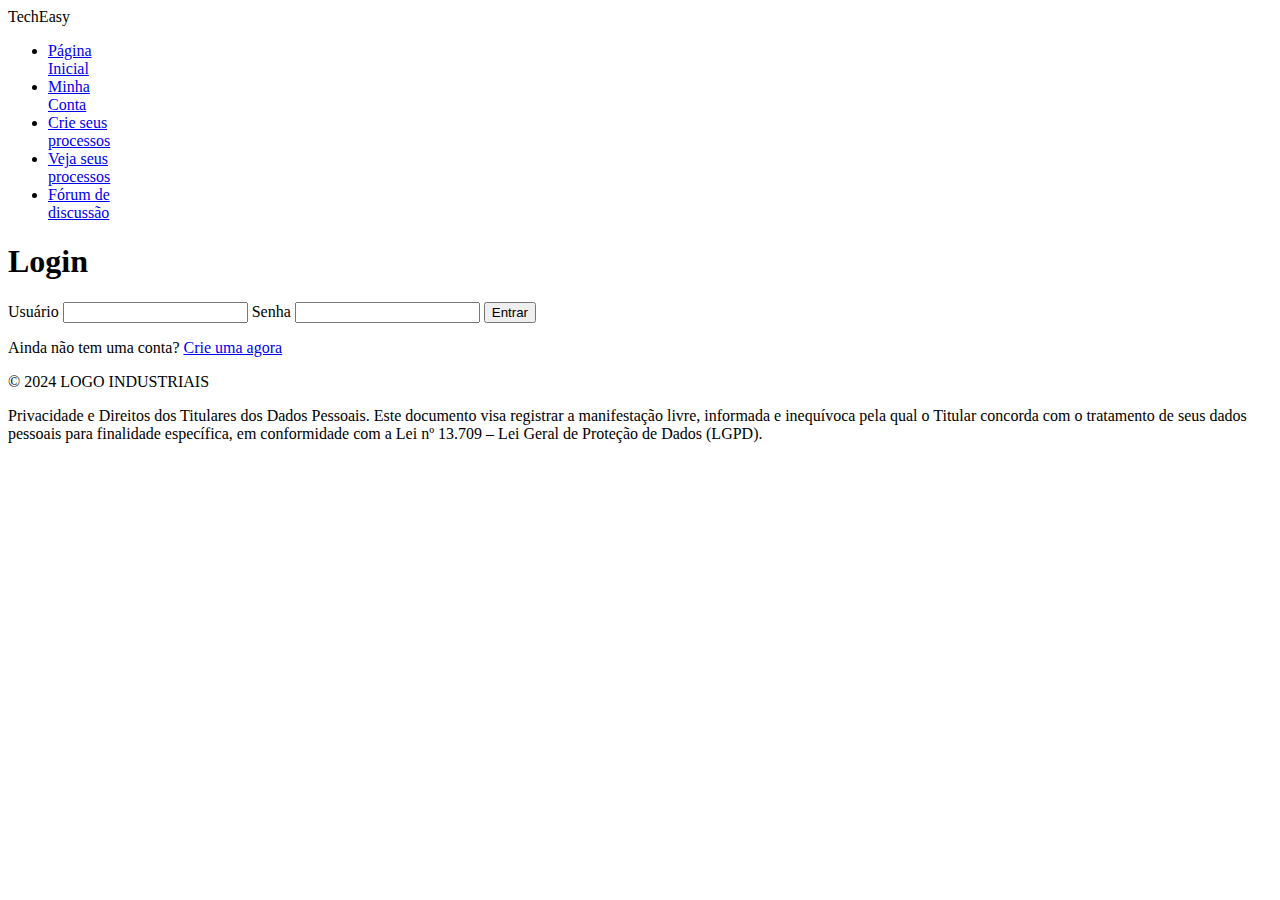
<file: Conta.html>
<!DOCTYPE html>
<html>

<head>
    <link rel="stylesheet" href="style.css">
</head>

<body>
    <header>
        <div class="logo">
            TechEasy
        </div>
        <nav>
            <ul class="menuSuspenso">
                <li>
                    <a href="Homepage.html">Página<br>Inicial</a>
                </li>
                <li>
                    <a href="Conta.html"> Minha<br>Conta</a>
                </li>
                <li>
                    <a href="Processos.html">Crie seus <br>processos</a>
                </li>
                <li>
                    <a href="Analise.html">Veja seus <br>processos</a>
                </li>
                <li>
                    <a href="Analise.html">Fórum de <br>discussão</a>
                </li>
            </ul>
        </nav>
    </header>
    <main>
        <section class="form">
            <h1>Login</h1>
            <form>
                <label for="user">Usuário</label>
                <input type="text" id="user" name="user">
                <label for="password">Senha</label>
                <input type="password" id="password" name="password">
                <button type="submit">Entrar</button>
                <p>Ainda não tem uma conta? <a href="#">Crie uma agora</a></p>
            </form>
        </section>
</main>
<footer>
    <section class="disclaimer">
        <p>&copy; 2024 LOGO INDUSTRIAIS</p>
        <p>Privacidade e Direitos dos Titulares dos Dados Pessoais. Este documento visa registrar a manifestação livre,
            informada e inequívoca pela qual o Titular concorda com o tratamento de seus dados pessoais para finalidade
            específica,
            em conformidade com a Lei nº 13.709 – Lei Geral de Proteção de Dados (LGPD).</p>
    </section>
</footer>
</file>
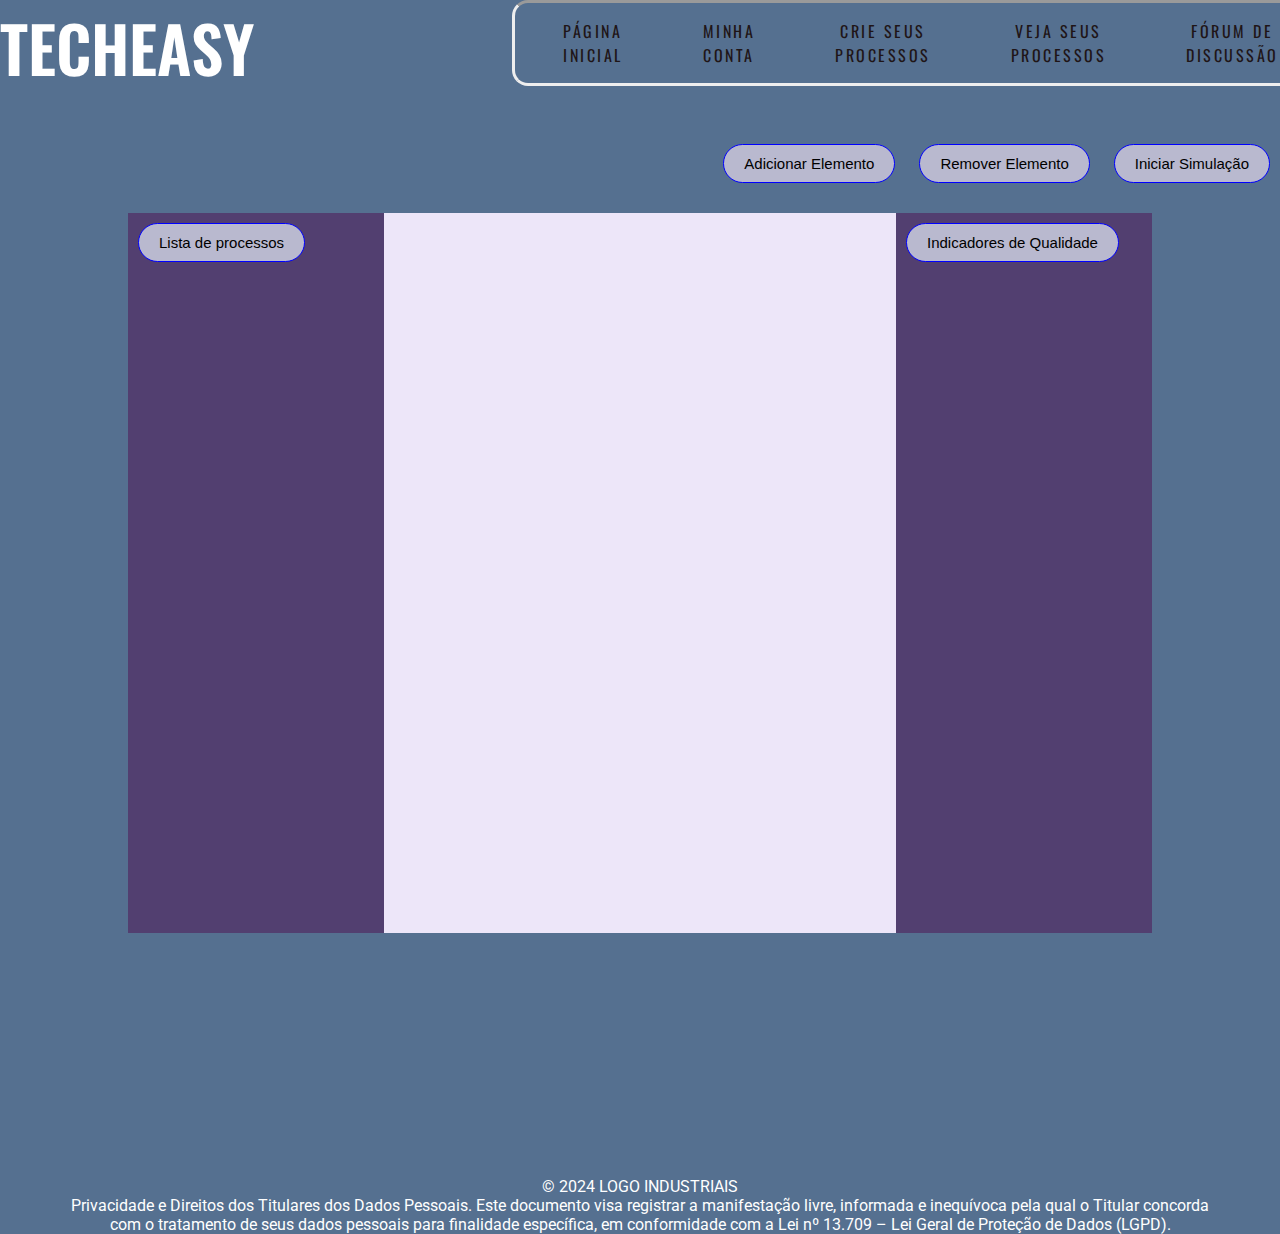
<file: Processos.html>
<!DOCTYPE html>
<html>

<head>
    <link rel="stylesheet" href="Conta.css">
</head>

<body>
    <header>
        <div class="logo">
            TechEasy
        </div>
        <div class="button-container">
            <div class="button-right">
            <button type="submit">Adicionar Elemento</button>
            <button type="submit">Remover Elemento</button>
            <button type="submit">Iniciar Simulação</button>
            </div>
        </div>
        <nav>
            <ul class="menuSuspenso">
                <li>
                    <a href="Homepage.html">Página<br>Inicial</a>
                </li>
                <li>
                    <a href="Conta.html"> Minha<br>Conta</a>
                </li>
                <li>
                    <a href="Processos.html">Crie seus <br>processos</a>
                </li>
                <li>
                    <a href="Analise.html">Veja seus <br>processos</a>
                </li>
                <li>
                    <a href="Analise.html">Fórum de <br>discussão</a>
                </li>
            </ul>
        </nav>
        <div class="container">
            <div class="main">
                <div class="side left">
                    <button>Lista de processos</button>
                </div>
                <div class="middle">

                </div>
                <div class="side right">
                    <button>Indicadores de Qualidade</button>
                </div>
            </div>
        </div>
        <footer>
            <section class="disclaimer">
                <p>&copy; 2024 LOGO INDUSTRIAIS</p>
                <p>Privacidade e Direitos dos Titulares dos Dados Pessoais. Este documento visa registrar a manifestação
                    livre,
                    informada e inequívoca pela qual o Titular concorda com o tratamento de seus dados pessoais para
                    finalidade
                    específica,
                    em conformidade com a Lei nº 13.709 – Lei Geral de Proteção de Dados (LGPD).</p>
            </section>
        </footer>

    </header>
</file>
<file: style.css>
.d3-u-block-bypass {
    color: #1B48E0
}

.d3-o-hamburger .d3-o-hamburger__inner {
    background-color: #fafafa
}

.d3-o-hamburger .d3-o-hamburger__inner::before,
.d3-o-hamburger .d3-o-hamburger__inner::after {
    background-color: #fafafa
}

.d3-o-table--sortable [class*="headerSort"] {
    color: #151515
}

.d3-legend--list a {
    color: #1B48E0
}

.nfl-o-table-pagination__previous,
.nfl-o-table-pagination__next {
    color: #1B48E0
}

.nfl-o-table-pagination__previous :not(.nfl-o-icon--white) [class*="nfl-o-icon"]:hover,
.nfl-o-table-pagination__next :not(.nfl-o-icon--white) [class*="nfl-o-icon"]:hover {
    fill: #1B48E0
}

.d3-o-promo-card--small {
    background-color: #1B48E0 !important
}

.nfl-o-schedules-card button.nfl-o-schedules-card__btn-soldout.nfl-o-button--alert .nfl-o-icon--tickets-sold-out {
    fill: #D50A0A
}

.nfl-o-anchor li a:hover {
    border-bottom-color: #1B48E0
}

.nfl-o-cta--primary,
[class*="d3-o-promo-card--"] .d3-o-button,
.nfl-o-matchup-cards .nfl-o-matchup-cards__btn-buy-tickets,
.nfl-c-game-strip__btn-buy-tickets,
[class*="d3-l-module--hero"] .d3-o-media-object__cta .d3-o-button,
.nfl-o-cta--special {
    background-color: #1B48E0;
    border-width: 1px;
    border-style: solid;
    border-color: #1B48E0;
    color: #fafafa
}

.nfl-o-cta--primary:hover,
[class*="d3-o-promo-card--"] .d3-o-button:hover,
.nfl-o-matchup-cards .nfl-o-matchup-cards__btn-buy-tickets:hover,
.nfl-c-game-strip__btn-buy-tickets:hover,
[class*="d3-l-module--hero"] .d3-o-media-object__cta .d3-o-button:hover,
.nfl-o-cta--special:hover {
    color: #1B48E0;
    background-color: #fafafa;
    border-color: #1B48E0
}

.nfl-o-cta--secondary,
.nfl-c-game-strip__cta.nfl-c-game-strip__cta--ingame .nfl-c-game-strip__cta-mwls:not(:empty)+.nfl-c-game-strip__cta-game .nfl-c-game-strip__btn-game-day {
    background-color: #fafafa;
    color: #1B48E0;
    border: 1px solid #1B48E0
}

.nfl-o-cta--secondary:hover,
.nfl-c-game-strip__cta.nfl-c-game-strip__cta--ingame .nfl-c-game-strip__cta-mwls:not(:empty)+.nfl-c-game-strip__cta-game .nfl-c-game-strip__btn-game-day:hover {
    background-color: #1B48E0;
    color: #fafafa
}

.nfl-o-cta--link,
.nfl-o-anchor li,
.nfl-o-biography a,
[class*='d3-o-content-tray'] .d3-o-button,
.d3-o-cta-bar__item--link-text-color a,
.nfl-o-fevo--link-text-color,
.nfl-o-headlinestack .d3-o-tabs__wrap li.selected,
.nfl-o-headlinestack__button>a,
.nfl-o-headlinestack li button[aria-selected^="true"],
.nfl-o-matchup-cards .nfl-o-matchup-cards__btn-game-pass,
.nfl-o-matchup-cards .nfl-o-matchup-cards__btn-listen,
.nfl-o-matchup-cards .nfl-o-matchup-cards__btn-sponsor,
.nfl-o-matchup-cards--pre-game .nfl-o-matchup-cards__btn-game-day,
.nfl-c-article__body li a,
.nfl-c-article__body p a,
.nfl-c-article__related-links ul li,
.nfl-c-article .nfl-c-body-part--text h2 a,
.nfl-c-article .nfl-c-body-part--text h3 a,
.nfl-c-article .nfl-c-body-part--text h4 a,
.nfl-c-article .nfl-c-body-part--text h5 a,
.nfl-c-article .nfl-c-body-part--text li a,
.nfl-c-article .nfl-c-body-part--text p a,
.nfl-c-article .nfl-c-body-part--table-of-contents a,
.nfl-c-article .nfl-c-custom-entity-table a,
.nfl-c-article .nfl-c-body-part--table a,
.nfl-c-article .nfl-c-body-part--document a,
.nfl-c-game-strip__btn-game-pass,
.nfl-c-game-strip__btn-listen,
.nfl-c-game-strip__link {
    color: #1B48E0
}

.nfl-o-cta[data-toggler-action="1"] [class*=nfl-o-icon] {
    fill: #1B48E0
}

.nfl-o-cta--rounded {
    color: #1B48E0
}

.nfl-o-cta--rounded[aria-pressed="true"] {
    color: #fafafa;
    background-color: #1B48E0;
    border-color: #1B48E0
}

.nfl-o-cta--rounded[aria-pressed="true"]:focus {
    outline-color: #1B48E0
}

button.nfl-o-button.nfl-o-button--alert {
    color: #D50A0A;
    border-color: #D50A0A
}

.nfl-o-chat-flyout--has-color-schema-header-and-footer .nfl-o-chat-flyout__trigger {
    background-color: #013369
}

.nfl-o-chat-flyout--has-color-schema-header-and-footer .nfl-o-chat-flyout__body {
    border-left-color: #013369
}

.nfl-o-chat-flyout--has-color-schema-button-color .nfl-o-chat-flyout__trigger {
    background-color: #1B48E0
}

.nfl-o-chat-flyout--has-color-schema-button-color .nfl-o-chat-flyout__body {
    border-left-color: #1B48E0
}

.nfl-o-chat-flyout__body .nfl-o-placeholder--t_thumb_squared {
    background-image: url("https://static.www.nfl.com/image/upload/v1554321393/league/nvfr7ogywskqrfaiu38m.svg")
}

.d3-o-contact-us__list .nfl-o-icon>svg {
    fill: #1B48E0
}

.d3-o-contact-us__item:hover {
    border-color: #1B48E0
}

.d3-o-contact-us__item-label {
    color: #1B48E0
}

[class*='d3-o-content-tray'] .d3-o-media-object__summary a {
    color: #1B48E0
}

.d3-o-cta-bar__item--button-color a {
    background-color: #1B48E0;
    color: #fafafa
}

.d3-o-cta-bar__item--header-footer-color a {
    color: #fafafa;
    background-color: #013369
}

.nfl-o-fevo--button-color {
    background-color: #1B48E0;
    color: #fafafa
}

.nfl-o-fevo--header-footer-color {
    color: #fafafa;
    background-color: #013369
}

.nfl-o-headlinestack .d3-o-tabs__wrap li.selected {
    border-bottom-color: currentColor
}

.nfl-c-centerpiece.nfl-c-centerpiece--v2 .nfl-o-headlinestack .d3-o-tabs__wrap li button[aria-selected^="true"] {
    color: #1B48E0
}

[class^="d3-o-link-bar"] .d3-o-link-bar__list--icon {
    background-color: #1B48E0
}

.d3-o-link-bar--horizontal__list li a,
.d3-o-link-bar--vertical__list li a {
    color: #1B48E0
}

.nfl-o-matchup-cards .nfl-o-matchup-cards__btn-game-day {
    background-color: #1B48E0;
    border-color: #1B48E0;
    color: #fafafa
}

.nfl-o-matchup-cards .nfl-h-highlight {
    color: #D50A0A
}

.nfl-o-matchup-cards .nfl-h-underline::before {
    background-color: #D50A0A
}

.nfl-o-matchup-cards .nfl-o-matchup-cards__media-add-calendar {
    color: #1B48E0
}

.nfl-o-matchup-cards--pre-game .nfl-o-matchup-cards__btn-game-day {
    background-color: #fff;
    border: 1px solid #ccc;
    color: #1B48E0
}

.nfl-c-article .nfl-o-matchup-cards .nfl-o-matchup-cards__cta .nfl-o-matchup-cards__btn-game-day {
    background-color: #1B48E0;
    border-color: #1B48E0;
    color: #fafafa
}

.d3-o-on-now-bar__header-status {
    color: #fff;
    background-color: #D50A0A
}

.d3-o-on-now-bar__info a:hover {
    color: #1B48E0
}

.d3-o-on-now-bar__close-button,
.d3-o-on-now-bar__more-button {
    color: #1B48E0
}

.d3-o-on-now-bar__body-status {
    color: #fff;
    background-color: #D50A0A
}

.d3-o-on-now-bar__body-title a.d3-o-on-now-bar__body-title-name:hover {
    color: #D50A0A
}

.nfl-o-pick-card__player-name a,
.nfl-o-pick-card__editorial-links a,
.nfl-o-pick-card__editors-details a,
.nfl-o-pick-card__editors-details p a,
.nfl-o-pick-card__editors-details li a {
    color: #1B48E0
}

.nfl-o-pick-card__player-name a {
    color: #1B48E0
}

.nfl-o-placeholder--t_editorial_landscape_8_desktop_mobile {
    background-image: url("https://static.www.nfl.com/image/upload/v1554321393/league/nvfr7ogywskqrfaiu38m.svg")
}

.nfl-o-placeholder--t_editorial_landscape_8_desktop_mobile:after {
    background-image: url("https://res.cloudinary.com/stage-nflclubs/image/upload/49ers/f6b7udz3xm3jglfakq9q.svg")
}

.nfl-o-placeholder--t_thumb_squared,
.nfl-o-placeholder--t_person_squared_mobile {
    background-image: url("https://res.cloudinary.com/stage-nflclubs/image/upload/49ers/f6b7udz3xm3jglfakq9q.svg")
}

.nfl-o-placeholder--t_portrait_mobile {
    background-image: url("https://static.nfl.com/static/content/public/static/wildcat/assets/img/application-shell/shield/default.svg")
}

.d3-o-tabs--standings [aria-pressed="true"] {
    color: #fafafa;
    background-color: #1B48E0;
    border-color: #1B48E0
}

.d3-o-tabs--overflow .d3-is-active a {
    background-color: #1B48E0;
    color: #fafafa
}

.nfl-o-tabs-bar--link-text-color .d3-o-tabs__list-item.d3-is-active a,
.nfl-o-tabs-bar--link-text-color .d3-o-tabs__list-item a:hover {
    color: #1B48E0;
    border-bottom-color: #1B48E0
}

.nfl-o-tabs-bar--link-text-color .nfl-o-tabs-bar__prev .nfl-o-icon--left {
    fill: #1B48E0
}

.nfl-o-tabs-bar--button-color .d3-o-tabs__list-item.d3-is-active a,
.nfl-o-tabs-bar--button-color .d3-o-tabs__list-item a:hover {
    color: #fafafa;
    border-bottom-color: #fafafa
}

.nfl-o-tabs-bar--button-color .nfl-o-tabs-bar__prev .nfl-o-icon--left {
    fill: #fafafa
}

.nfl-o-tabs-bar--header-footer-color .d3-o-tabs__list-item.d3-is-active a,
.nfl-o-tabs-bar--header-footer-color .d3-o-tabs__list-item a:hover {
    color: #fafafa;
    border-bottom-color: #fafafa
}

.nfl-o-tabs-bar--header-footer-color .nfl-o-tabs-bar__prev .nfl-o-icon--left {
    fill: #fafafa
}

@media (min-width: 768px) {

    .nfl-o-person-tile::before,
    .nfl-t-person-tile--player::before {
        background-image: linear-gradient(to bottom, rgba(0, 0, 0, 0.9), rgba(0, 0, 0, 0.75) 99%), url("https://static.nfl.com/static/content/public/static/wildcat/assets/img/application-shell/shield/default.svg")
    }
}

@media (min-width: 768px) {
    .nfl-t-person-tile--coach::before {
        background-image: linear-gradient(to bottom, rgba(0, 0, 0, 0.9), rgba(0, 0, 0, 0.75) 99%), url("https://static.nfl.com/static/content/public/static/wildcat/assets/img/application-shell/shield/default.svg")
    }
}

@media (min-width: 768px) {
    .nfl-t-person-tile--staff::before {
        background-image: linear-gradient(to bottom, rgba(0, 0, 0, 0.9), rgba(0, 0, 0, 0.75) 99%), url("https://static.nfl.com/static/content/public/static/wildcat/assets/img/application-shell/shield/default.svg")
    }
}

@media (min-width: 768px) {
    .nfl-t-person-tile--cheerleader::before {
        background-image: linear-gradient(to bottom, rgba(0, 0, 0, 0.9), rgba(0, 0, 0, 0.75) 99%), url("https://static.nfl.com/static/content/public/static/wildcat/assets/img/application-shell/shield/default.svg")
    }
}

.d3-o-tabbed-controls-selector ul li {
    background-color: #fafafa;
    color: #1B48E0;
    border: 0.5px solid #1B48E0
}

.d3-o-tabbed-controls-selector ul li:hover,
.d3-o-tabbed-controls-selector ul li.active {
    background-color: #1B48E0
}

.d3-o-tabbed-controls-selector ul li:hover a,
.d3-o-tabbed-controls-selector ul li.active a {
    color: #fafafa
}

.nfl-c-body-part--document a {
    color: #1B48E0
}

.nfl-o-ranked-item .nfl-o-ranked-item__title a {
    color: #1B48E0
}

.nfl-c-body-part--table a {
    color: #1B48E0
}

.nfl-c-body-part--text li a,
.nfl-c-body-part--text p a {
    color: #1B48E0
}

.nfl-c-accordion-group h2 strong {
    color: #1B48E0
}

.nfl-c-accordion-group__details a {
    color: #1B48E0
}

.d3-o-carousel.owl-carousel [class*="owl-dots"] .owl-dot.active span {
    background-color: #1B48E0
}

.nfl-c-countdown {
    color: #fafafa;
    background-color: #013369
}

.nfl-c-countdown--transparent-background,
.nfl-c-countdown--transparent-background .nfl-c-countdown__footer {
    background-color: transparent
}

.nfl-c-countdown--button-theme {
    color: #fafafa;
    background-color: #1B48E0
}

.nfl-c-countdown--light-theme {
    color: #151515;
    background-color: #fff
}

.nfl-c-custom-promo--has-color-schema-header-footer-theme .nfl-c-custom-promo__content.d3-o-media-object {
    background-color: #013369
}

.nfl-c-custom-promo--has-color-schema-button-theme .nfl-c-custom-promo__content.d3-o-media-object {
    background-color: #1B48E0
}

.nfl-c-custom-promo--has-color-schema-header-footer-theme .nfl-c-custom-promo__body {
    color: #fafafa
}

.nfl-c-custom-promo--has-color-schema-link-color-on-white .nfl-c-custom-promo__body {
    color: #1B48E0
}

.nfl-c-custom-promo--has-color-schema-button-theme .nfl-c-custom-promo__body {
    color: #fafafa
}

.nfl-c-custom-promo--has-cta-color-schema-link-color .nfl-c-custom-promo__cta a {
    color: #1B48E0
}

.nfl-c-custom-promo--has-cta-color-schema-link-color .nfl-c-custom-promo__cta a:hover {
    background-color: #1B48E0;
    border-color: #1B48E0
}

.nfl-c-event__header {
    color: #1B48E0
}

.nfl-c-event__description p a {
    color: #1B48E0
}

.d3-o-followbar__platform:hover {
    border-color: #1B48E0
}

.nfl-c-photo-album .nfl-c-photo-album__button-container .nfl-c-photo-album__grid-button--active .nfl-o-icon--grid {
    fill: #1B48E0 !important
}

.nfl-c-photo-album .nfl-c-photo-album__button-container .nfl-c-photo-album__list-button--active .nfl-o-icon--list {
    fill: #1B48E0 !important
}

.nfl-c-photo-album .nfl-c-photo-album__button-container .nfl-c-photo-album__carousel-button--active .nfl-o-icon--carousel {
    fill: #1B48E0 !important
}

.nfl-c-photo-album .nfl-c-photo-album__pictures-container .nfl-o-icon--left {
    fill: #1B48E0
}

@media (max-width: 1023px) {
    .nfl-c-scoresplay__score-item::before {
        background-color: #013369
    }
}

.nfl-o-media-object--player .d3-o-media-object__summary a {
    color: #1B48E0
}

.nfl-c-content-header--schedule .nfl-c-content-header__btn-open,
.nfl-c-content-header--schedule .nfl-c-content-header__btn-close,
.nfl-c-content-header--schedule .nfl-c-content-header__btn-add-calendar {
    color: #1B48E0
}

.nfl-c-find-channel .nfl-c-form__group .d3-o-button {
    background-color: #fafafa;
    color: #1B48E0;
    border: 0.5px solid #1B48E0
}

.nfl-c-find-channel .nfl-c-form__group .d3-o-button:hover {
    background-color: #1B48E0;
    color: #fafafa
}

.d3-o-footer .d3-o-footer__club-legal {
    background-color: #013369;
    color: #fafafa
}

.d3-o-footer .d3-o-footer__club-copyright {
    color: #fafafa
}

@media (min-width: 1024px) {
    .d3-o-footer .d3-o-footer__club-legal-links>li>a:hover {
        border-bottom-color: #fafafa
    }
}

.nfl-c-header .d3-o-nav__wrap {
    color: #fafafa;
    background-color: #013369
}

.nfl-c-header .d3-o-nav--primary [class*=nfl-o-icon],
.nfl-c-header .d3-o-nav__search [class*=nfl-o-icon] {
    fill: #fafafa
}

@media (max-width: 1023px) {
    .nfl-c-header.d3-o-nav--is-open .d3-o-nav--primary {
        background-color: #013369
    }
}

@media (min-width: 1024px) {

    .nfl-c-header .d3-o-nav__list .d3-o-nav__item:hover,
    .nfl-c-header .d3-o-nav__list .d3-o-nav__item.d3-is-active {
        border-bottom: 2px solid #fafafa
    }

    .nfl-c-header .d3-o-nav__list .d3-o-nav__dropdown {
        background-color: #013369
    }
}

.nfl-c-header a[data-value=gigya_sign_in]:not([data-is-logged-in]) {
    color: #1B48E0
}

@media (min-width: 1024px) {
    .nfl-c-header .d3-o-nav__item[data-user-item].d3-o-nav__item--has-dropdown-submenu .d3-o-nav__menu-item-dropdown .d3-o-nav__item ul.d3-o-nav__list li:not(.d3-o-nav__link-category):hover {
        background-color: #1B48E0
    }

    .nfl-c-header .d3-o-nav__item[data-user-item].d3-o-nav__item--has-dropdown-submenu .d3-o-nav__menu-item-dropdown .d3-o-nav__item ul.d3-o-nav__list li.d3-o-nav__dropdown-user-name:hover,
    .nfl-c-header .d3-o-nav__item[data-user-item].d3-o-nav__item--has-dropdown-submenu .d3-o-nav__menu-item-dropdown .d3-o-nav__item ul.d3-o-nav__list li.d3-o-nav__dropdown-user-button:hover {
        background-color: unset
    }

    .nfl-c-header .d3-o-nav__item[data-user-item].d3-o-nav__item--has-dropdown-submenu .d3-o-nav__menu-item-dropdown .d3-o-nav__item ul.d3-o-nav__list li a[data-value=gigya_sign_in]:not([data-is-logged-in]) {
        background-color: #1B48E0
    }

    .nfl-c-header .d3-o-nav__item[data-user-item].d3-o-nav__item--has-dropdown-submenu .d3-o-nav__menu-item-dropdown .d3-o-nav__item ul.d3-o-nav__list li a[data-value=gigya_sign_in][data-is-logged-in] {
        color: #1B48E0;
        border-color: #1B48E0
    }
}

.nfl-c-header.d3-o-search--is-open .d3-o-nav__search-result {
    background-color: #013369;
    color: #fafafa
}

.nfl-c-header .d3-o-nav--secondary .d3-o-nav__list .d3-o-nav__item {
    border-bottom: 2px solid white
}

.nfl-c-header .d3-o-nav--secondary .d3-o-nav__list .d3-o-nav__item.d3-is-active,
.nfl-c-header .d3-o-nav--secondary .d3-o-nav__list .d3-o-nav__item:not(.nfl-o-subscribe):hover {
    color: #1B48E0;
    border-bottom: 2px solid #1B48E0
}

.nfl-c-header .d3-o-nav--secondary .d3-o-nav__list .d3-o-nav__item.d3-is-active .d3-o-nav__item-label,
.nfl-c-header .d3-o-nav--secondary .d3-o-nav__list .d3-o-nav__item:not(.nfl-o-subscribe):hover .d3-o-nav__item-label {
    border: none
}

.nfl-c-content-header--player-directory .nfl-c-player-directory__form .d3-o-button {
    background-color: #fafafa;
    color: #1B48E0;
    border: 0.5px solid #1B48E0
}

.nfl-c-content-header--player-directory .nfl-c-player-directory__form .d3-o-button:hover {
    background-color: #1B48E0;
    color: #fafafa
}

.nfl-c-player-directory__popular-players .d3-o-list__link {
    color: #1B48E0
}

.nfl-c-player-header .nfl-o-link--buy-jersey {
    background-color: #fafafa;
    color: #1B48E0
}

.nfl-c-player-header .nfl-o-link--buy-jersey .nfl-o-icon--shop {
    fill: #1B48E0
}

.nfl-c-player-header .nfl-o-link--buy-jersey:hover,
.nfl-c-player-header .nfl-o-link--buy-jersey.active {
    background-color: #1B48E0;
    color: #fafafa
}

.nfl-c-player-header .nfl-o-link--buy-jersey:hover .nfl-o-icon--shop,
.nfl-c-player-header .nfl-o-link--buy-jersey.active .nfl-o-icon--shop {
    fill: #fafafa
}

.nfl-c-team-tickets .d3-o-media-object__cta .d3-o-button {
    background-color: #1B48E0;
    color: #fafafa
}

.nfl-c-team-header .nfl-o-link--buy-gear {
    background-color: #fafafa;
    color: #1B48E0
}

.nfl-c-team-header .nfl-o-link--buy-gear .nfl-o-icon--shop {
    fill: #1B48E0
}

.nfl-c-team-header .nfl-o-link--buy-gear:hover,
.nfl-c-team-header .nfl-o-link--buy-gear.active {
    background-color: #1B48E0;
    color: #fafafa
}

.nfl-c-team-header .nfl-o-link--buy-gear:hover .nfl-o-icon--shop,
.nfl-c-team-header .nfl-o-link--buy-gear.active .nfl-o-icon--shop {
    fill: #fafafa
}

.nfl-c-author-profile-card__bio p a,
.nfl-c-author-profile-card__bio a {
    color: #1B48E0
}

.nfl-c-promo.nfl-c-promo--banner {
    background-color: #013369
}

.nfl-c-promo.nfl-c-promo--image {
    color: #1B48E0
}

.nfl-c-promo.nfl-c-promo--marketing1.nfl-c-promo--header-color-text .d3-o-media-object__title {
    color: #013369
}

.nfl-c-promo.nfl-c-promo--marketing1.nfl-c-promo--button-color-text .d3-o-media-object__title {
    color: #1B48E0
}

.nfl-c-promo.nfl-c-promo--marketing2.nfl-c-promo--header-color-text .d3-o-media-object__body {
    color: #013369
}

.nfl-c-promo.nfl-c-promo--marketing2.nfl-c-promo--button-color-text .d3-o-media-object__body {
    color: #1B48E0
}

.nfl-c-promo.nfl-c-promo--marketing3.nfl-c-promo--header-color-text h2,
.nfl-c-promo.nfl-c-promo--marketing3.nfl-c-promo--header-color-text ul li,
.nfl-c-promo.nfl-c-promo--marketing3.nfl-c-promo--header-color-text ol li {
    color: #013369
}

.nfl-c-promo.nfl-c-promo--marketing3.nfl-c-promo--header-color-text h2:before {
    background-color: #013369
}

.nfl-c-promo.nfl-c-promo--marketing3.nfl-c-promo--button-color-text h2,
.nfl-c-promo.nfl-c-promo--marketing3.nfl-c-promo--button-color-text ul li,
.nfl-c-promo.nfl-c-promo--marketing3.nfl-c-promo--button-color-text ol li {
    color: #1B48E0
}

.nfl-c-promo.nfl-c-promo--marketing3.nfl-c-promo--button-color-text h2:before {
    background-color: #1B48E0
}

.nfl-c-promo.nfl-c-promo--marketing3.nfl-c-promo--header-color-hyperlink ul li a,
.nfl-c-promo.nfl-c-promo--marketing3.nfl-c-promo--header-color-hyperlink ol li a {
    color: #013369
}

.nfl-c-promo.nfl-c-promo--marketing3.nfl-c-promo--button-color-hyperlink ul li a,
.nfl-c-promo.nfl-c-promo--marketing3.nfl-c-promo--button-color-hyperlink ol li a {
    color: #1B48E0
}

.nfl-c-promo.nfl-c-promo--banner-with-cta.nfl-c-promo--has-white-bg .d3-o-media-object__title a {
    color: #1B48E0
}

.nfl-c-promo.nfl-c-promo--banner-with-cta.nfl-c-promo--header-color-hyperlink .nfl-o-cta {
    background-color: #013369;
    color: #fafafa
}

.nfl-c-promo.nfl-c-promo--banner-with-cta.nfl-c-promo--header-color-text .d3-o-media-object__title strong,
.nfl-c-promo.nfl-c-promo--banner-with-cta.nfl-c-promo--header-color-text .d3-o-media-object__title b {
    color: #013369
}

.nfl-c-promo.nfl-c-promo--banner-with-cta.nfl-c-promo--button-color-hyperlink .nfl-o-cta {
    background-color: #1B48E0;
    color: #fafafa
}

.nfl-c-promo.nfl-c-promo--banner-with-cta.nfl-c-promo--button-color-text .d3-o-media-object__title strong,
.nfl-c-promo.nfl-c-promo--banner-with-cta.nfl-c-promo--button-color-text .d3-o-media-object__title b {
    color: #1B48E0
}

.nfl-c-game-strip-v2__link {
    color: #1B48E0
}

@media (min-width: 1024px) {
    .nfl-c-game-strip-v2__body--live {
        border-top-color: #D50A0A
    }
}

.nfl-c-game-strip-v2__live-data .nfl-h-highlight {
    color: #D50A0A
}

@media (min-width: 1024px) {
    .nfl-c-game-strip-v2__live-data .nfl-h-highlight--background {
        background-color: #D50A0A
    }
}

@media (max-width: 1023px) {
    .nfl-c-game-strip-v2__live-data .nfl-h-highlight--background {
        color: #D50A0A;
        border-bottom-color: #D50A0A
    }

    .nfl-c-game-strip-v2__live-data__bullet {
        color: #D50A0A
    }
}

.nfl-c-mixed-content-carousel {
    --swiper-theme-color: #1B48E0;
    --swiper-pagination-color: #1B48E0;
    --swiper-navigation-color: #1B48E0
}

.nfl-c-mixed-content-carousel__progress-bar-percent {
    background-color: var(--swiper-pagination-color, #1B48E0)
}

.nfl-c-table-comparison th:not([data-has-bkg-color-button-theme]) .nfl-c-table-comparison__cell-checkmark[data-is-checked],
.nfl-c-table-comparison td:not([data-has-bkg-color-button-theme]) .nfl-c-table-comparison__cell-checkmark[data-is-checked] {
    filter: invert(100%)
}

.nfl-c-table-comparison__cell-cta--primary {
    background: #1B48E0;
    color: #fafafa
}

@media (min-width: 768px) {

    .nfl-c-table-comparison th[data-has-bkg-color-button-theme],
    .nfl-c-table-comparison td[data-has-bkg-color-button-theme] {
        background-color: #1B48E0;
        color: #fafafa
    }
}

@media (max-width: 767px) {
    .nfl-c-table-comparison__cell-cta--secondary {
        background: #1B48E0;
        color: #fafafa
    }
}
</file>
<file: Conta.css>
@import url('https://fonts.googleapis.com/css2?family=Oswald:wght@200..700&display=swap');
@import url('https://fonts.googleapis.com/css2?family=Roboto:ital,wght@0,100;0,300;0,400;0,500;0,700;0,900;1,100;1,300;1,400;1,500;1,700;1,900&display=swap');

*{
    margin: 0;
    padding: 0;
    box-sizing: border-box;
    max-width: 100%;
}
header{
    background-color: #557090;
    font-family: Oswald;
}
a {
    font-family: Oswald;
    text-decoration: none;
    color: #1f1517;
    text-transform: uppercase;
    /*Retirar decoração <a>*/
}
ul {
    list-style: none;
    letter-spacing: 2.5px;
    text-transform: uppercase;
    text-align: center justify;
}
.logo {
    font-size: 4rem;
    font-weight: 600;
    text-transform: uppercase;
    text-align: left;
    width: 40%;
}

body {
  background-color: #CDCDE3;
  color: #ffffff;
  /*cor principaal do texto */
} 

nav {
    padding: 10px;
    padding-left: 60px;
    padding-right: 60px;
    display: flex;
    flex-direction: row;
    align-items: center;
    justify-content: center;
    gap:3rem;
    margin-bottom: 60pxpx;
}

.menuSuspenso{
    display: flex;
    flex-direction: row;
    padding: 1rem 3rem;
    gap: 5rem;
    color: #1f1517;
    text-align: center;
    background-color: #557090;
    border-radius: 1rem;
    border-style: inset outset;
    justify-container: center;
    top: 0;
    position: fixed;
    top: 0;
    left: 40%;
}

.container {
    display: flex;
    display: flex;
    justify-content: center;
    height: 100vh;
    margin: 0;

    
  }
  
  .coluna {
    flex: 1;
    margin-right: 10px;
    background-color: #eee;
    padding: 20px;
  }


  .main {
    display: grid;
    grid-template-columns: 1fr 2fr 1fr;
    grid-template-rows: 1fr;
    gap: 0px 0px;
    grid-template-areas:
      "left middle right";
    height: 80%;
    width: 80%;
  }
  
  .side {
    background-color: #ccc;
  }
  
  .left {
    grid-area: left;
    background-color: #523f70;
  }
  
  .middle {
    grid-area: middle;
    background-color: #ede6f9;
  }

  
  .right {
    grid-area: right;
    background-color: #523f70;
  }

  .button-container {
    display: flex;
    justify-content: flex-end;
    margin-top: 100px;
    margin-top:40px;
  }
  
  button {
    margin: 10px;
    padding: 10px 20px;
    border: solid 1px blue;
    border-radius: 20px;
    background-color: #B9B9CF;
    color: black;
    font-size: 15px;
    cursor: pointer;
  }

  footer{
    background-color: #557090;
    padding: 4rem;
    padding-top: 2rem;
    padding-bottom: 0rem;
    color: #fff;
    font-family: roboto;
}

.disclaimer {
  text-align: center;
  padding-top: 2rem;
}
</file>
